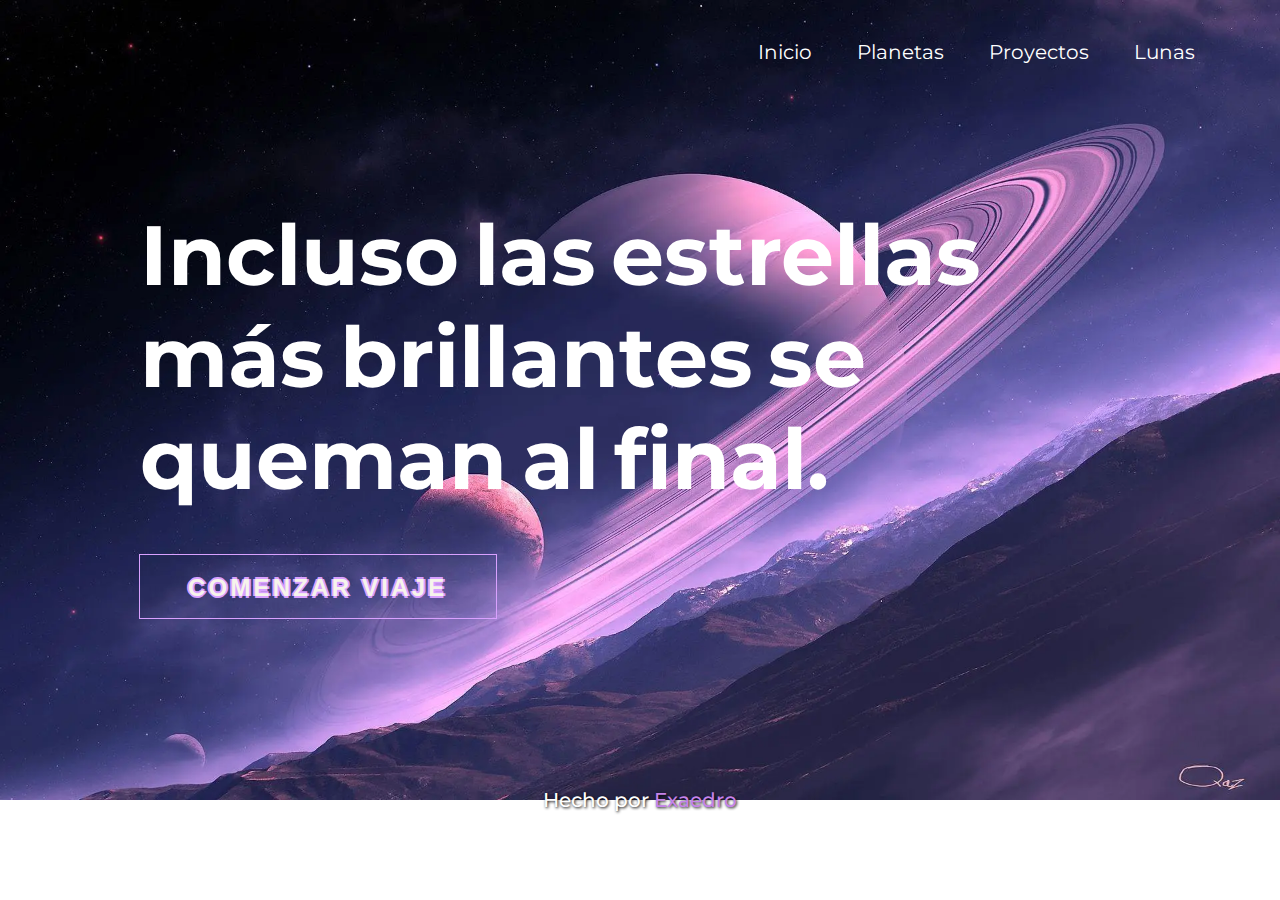
<file: index.html>
<!DOCTYPE html>
<html lang="en">
<head>
    <meta charset="UTF-8">
    <meta name="viewport" content="width=device-width, initial-scale=1.0">
    <link rel="stylesheet" href="style.css">
    <link rel="preconnect" href="https://fonts.googleapis.com">
    <link rel="preconnect" href="https://fonts.gstatic.com" crossorigin>
    <link href="https://fonts.googleapis.com/css2?family=Fugaz+One&family=Montserrat:ital,wght@0,100;0,200;0,300;0,400;0,500;0,600;0,700;0,800;0,900;1,100;1,200;1,300;1,400;1,500;1,600;1,700;1,800;1,900&display=swap" rel="stylesheet">
    <title>Document</title>
</head>
<body>
    <header>
        <nav>
            <ul class="nav-body">
                <li><a href="index.html">Inicio</a></li>
                <li><a href="planetas.html">Planetas</a></li>
                <li><a href="proyectos.html">Proyectos</a></li>
                <li><a href="lunas.html">Lunas</a></li>
            </ul>
        </nav>
    </header>
    <main>
        <section class="titulo">
            <h1 id="frase"></h1>
            <a href="viaje.html" class="box">
                <button class="button">COMENZAR VIAJE</button>
                <div class="space">
                    <span style="--i: 31" class="star"></span>
                    <span style="--i: 12" class="star"></span>
                    <span style="--i: 57" class="star"></span>
                    <span style="--i: 93" class="star"></span>
                    <span style="--i: 23" class="star"></span>
                    <span style="--i: 70" class="star"></span>
                    <span style="--i: 6" class="star"></span>
                </div>
            </a>
        </section>
    </main>
    <footer>
        <a href="https://exaedro-dev.vercel.app/" target="_blank">Hecho por <span class="remarcar">Exaedro</span></a>
    </footer>
    <script src="script.js"></script>
</body>
</html>
</file>
<file: style.css>
* {
    padding: 0;
    margin: 0;
    border: 0;
    box-sizing: border-box;
}

a {
    color: #fff;
    text-decoration: none;
}

body {
    background-image: url('img/fondo.webp');
    background-repeat: no-repeat;
    background-size: cover;
    font-family: 'Montserrat', sans-serif;
    overflow: hidden;
}

nav {
   padding: 40px;
   color: #fff;
}

nav .nav-body {
    list-style: none;
    display: flex;
    justify-content: flex-end;
    font-size: 20px;
}

nav .nav-body li {
    margin-right: 45px;
}

nav .nav-body li a {
    transition: all 0.3s ease;
}

nav .nav-body li:hover a {
    color: #bababa;
}

.titulo {
    width: 1000px;
    margin-top: 100px;
    margin-left: 140px;
    font-size: 42px;
    animation: mover 5s ease infinite;
}

.titulo h1 {
    font-weight: 700;
    color: #fff;
    margin-bottom: 45px;
}

.btn-blanco {
    border: 2px solid #ededed;
    padding: 10px 30px 10px 30px;
    font-size: 34px;
    border-radius: 5px;
    cursor: crosshair;
    transition: all 0.3s ease;
}

.btn-blanco:hover {
    background-color: #fff;
    color: #000;
}

.remarcar-palabra {
    position: relative;
    bottom: 0px;
    transition: all 0.3s ease, bottom 0.3s ease;
}

.remarcar-palabra:hover {
    position: relative;
    bottom: 11px;
    color: #7200af;
}

footer {
    position: absolute;
    bottom: 0;
    width: 100%;
    height: 200px;
    display: flex;
    justify-content: center;
    align-items: center;
    font-size: 20px;
    font-weight: 500;
    text-shadow: 1px 1px 3px #000;
}

footer a {
    transition: transform 0.3s ease;
}

footer a:hover {
    transform: scale(1.060);
}

.remarcar {
    color: #c683eb;
}

@keyframes mover {
    0% {
        transform: translateY(0);
    }
    50% {
        transform: translateY(-12px);
    }
    100% {
        transform: translateY(0);
    }
}


.box {
    --clr-shadow__border: #d9a1ff;
    --clr-text: #F6F4EB;
    --clr-space: #120e1e;
    --clr-space-gr: #271950;
    --clr-star: #E9F8F9;
    --size: 3rem;
    position: relative;
    display: inline-block;
    outline: 1px solid var(--clr-shadow__border);
  }
  
  .button {
    font-weight: 600;
    font-size: 1.5rem;
    letter-spacing: 0.2rem;
    background: transparent;
    padding: calc(var(--size) / 3) var(--size);
    border: none;
    cursor: pointer;
    color: var(--clr-text);
    text-shadow: 2px 0px var(--clr-shadow__border), 0px 2px var(--clr-shadow__border),
    -2px 0px var(--clr-shadow__border), 0px -2px var(--clr-shadow__border);
  }
  
  .space {
    width: 100%;
    height: 100%;
    bottom: 0%;
    gap: 1.5rem;
    transition: 0.5s ease-in-out;
    z-index: -1;
    opacity: 0;
    overflow: hidden;
    position: absolute;
    display: flex;
    background: linear-gradient( 160deg, var(--clr-space), var(--clr-space-gr));
  }
  
  .box:hover .space {
    opacity: 1;
  }
  
  .star {
    height: 4rem;
    width: 0.3rem;
    transition: 0.5s;
    border-radius: 50px;
    clip-path: polygon(50% 0%, 100% 100%, 0% 100%);
    position: relative;
    background-color: var(--clr-star);
    animation: space-animation calc(0.1s * var(--i)) linear infinite;
  }
  
  @keyframes space-animation {
    0% {
      transform: rotate(-30deg) translateY(calc(-52% * var(--i)));
    }
  
    100% {
      transform: rotate(-30deg) translateY(calc(52% * var(--i)));
    }
  }
</file>
